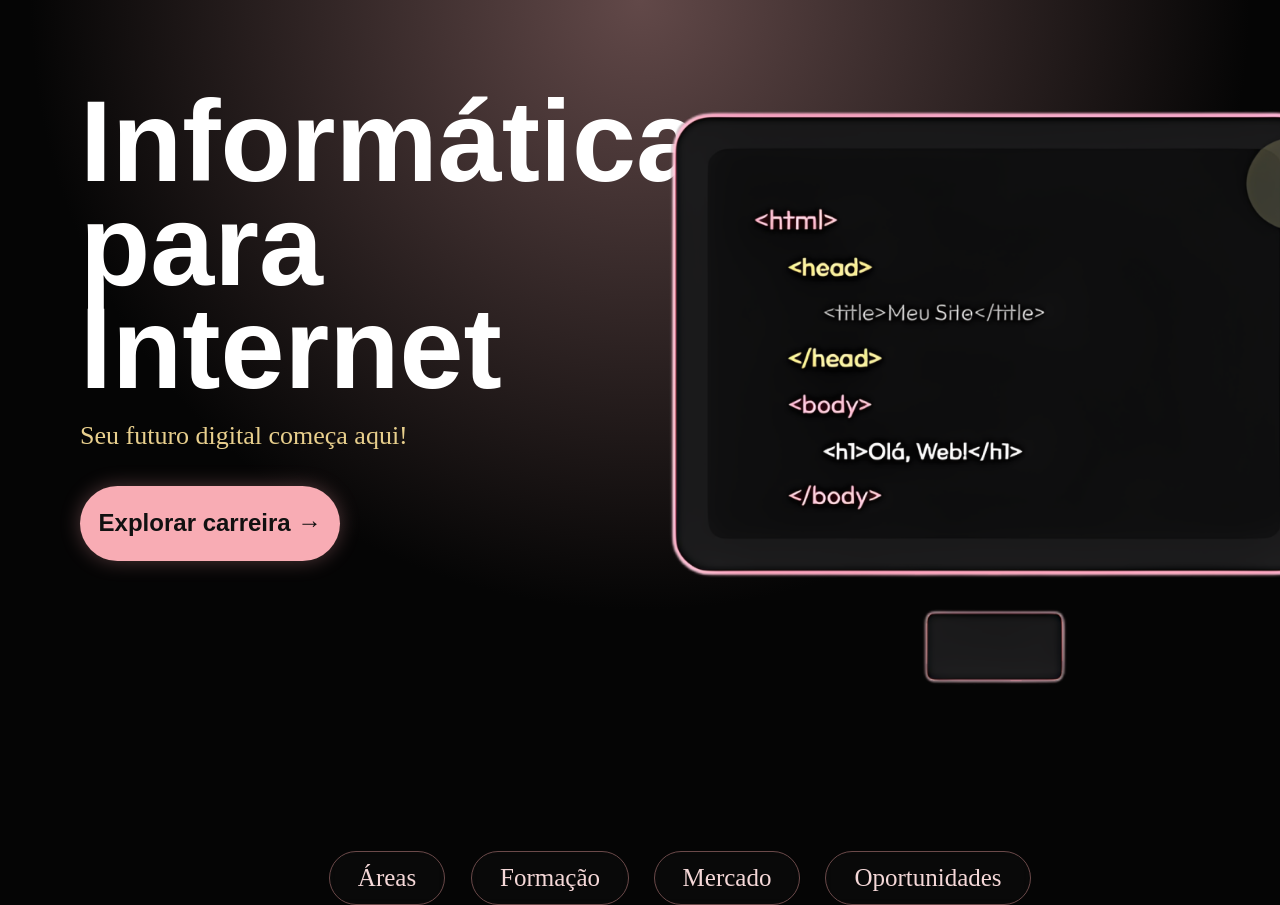
<file: index.html>
<!DOCTYPE html>
<html lang="en">
<head>
    <meta charset="UTF-8">
    <meta name="viewport" content="width=device-width, initial-scale=1.0">
    <link rel="stylesheet" type="text/css" href="ti.css">
    <link rel="icon" type="imagem" href="imagens/640761a6-94f5-4d02-894f-6aed4b08ec04.png">


    <title>Informática para Internet</title>
</head>
<body>


    <main>
    <div class="main-container">
       

        <h1 class="titulo">
            Informática para
            Internet
        </h1>

        <div class="imagem1">
            <img src="Imagens/imagem1.png" alt="img1">
        </div>

        <p class="texto1">
        Seu futuro digital começa aqui!
        </p>


        <button>
        Explorar carreira →
        </button>

           
    <nav class="nav-container">

         <div class="topicos">
                <a href="#areas" class="nav-link">Áreas</a> 
                <a href="#fromacao" class="nav-link">Formação</a> 
                <a href="#mercado" class="nav-link">Mercado</a> 
                <a href="#oportunidades" class="nav-link">Oportunidades</a>
            </div>

    </nav>

</body>
</html>
</file>
<file: ti.css>
*{
    margin: 0;
    padding: 0;
    box-sizing: border-box;
    font-family: 'Poppins', sans-serif;
    scroll-behavior: smooth;
}

body{
    background: radial-gradient(circle at top, #e9abab -80%, #050505 55%);
    min-height: 100vh;
    color: white;
    overflow-x: hidden;
}


.nav-container{
    width: 100%;
    display: flex;
    justify-content: center;
    align-items: center;
    margin-top: 40px;
}

.topicos{
    display: flex;
    gap: 25px;
    justify-content: center;
    align-items: center;
    flex-wrap: wrap;
}

.nav-link{
    text-decoration: none;
    color: #f5d8d8;
    border: 1px solid #6b4a4a;
    padding: 12px 28px;
    border-radius: 40px;
    transition: 0.3s ease;
    font-size: 25px;
    backdrop-filter: blur(5px);
    background: rgba(255,255,255,0.02);
    margin-top: 250px;
    font-family: 'Times New Roman', Times, serif;
}



.main-container{
    width: 100%;
    min-height: 85vh;
    display: flex;
    flex-direction: column;
    justify-content: center;
    padding-left: 80px;
    position: relative;
}


.titulo{
    font-size: 115px;
    font-weight: 800;
    line-height: 95px;
    max-width: 600px;
    margin-top: 90px;
   line-height: 0.9;
}


.texto1{
    color: #e8cf8d;
    font-size: 26px;
    margin-top: 20px;
    margin-bottom: 35px;
    font-family: 'Times New Roman', Times, serif;
}


button{
    width: 260px;
    height: 75px;
    border: none;
    border-radius: 50px;
    background-color: #f8acb4;
    color: #111;
    font-size: 24px;
    font-weight: 600;
    cursor: pointer;
    transition: 0.3s ease;
    box-shadow: 0 0 20px rgba(247,164,172,0.3);
}


.imagem1{
    position: absolute;
    right: 10px;
    top: 50%;
    transform: translateY(-50%);
}

.imagem1 img{
    width: 1000px;
    max-width: 100%;
    animation: float 3s ease-in-out infinite;
    margin-top: -115px;
    margin-left: 500px;
}
</file>
